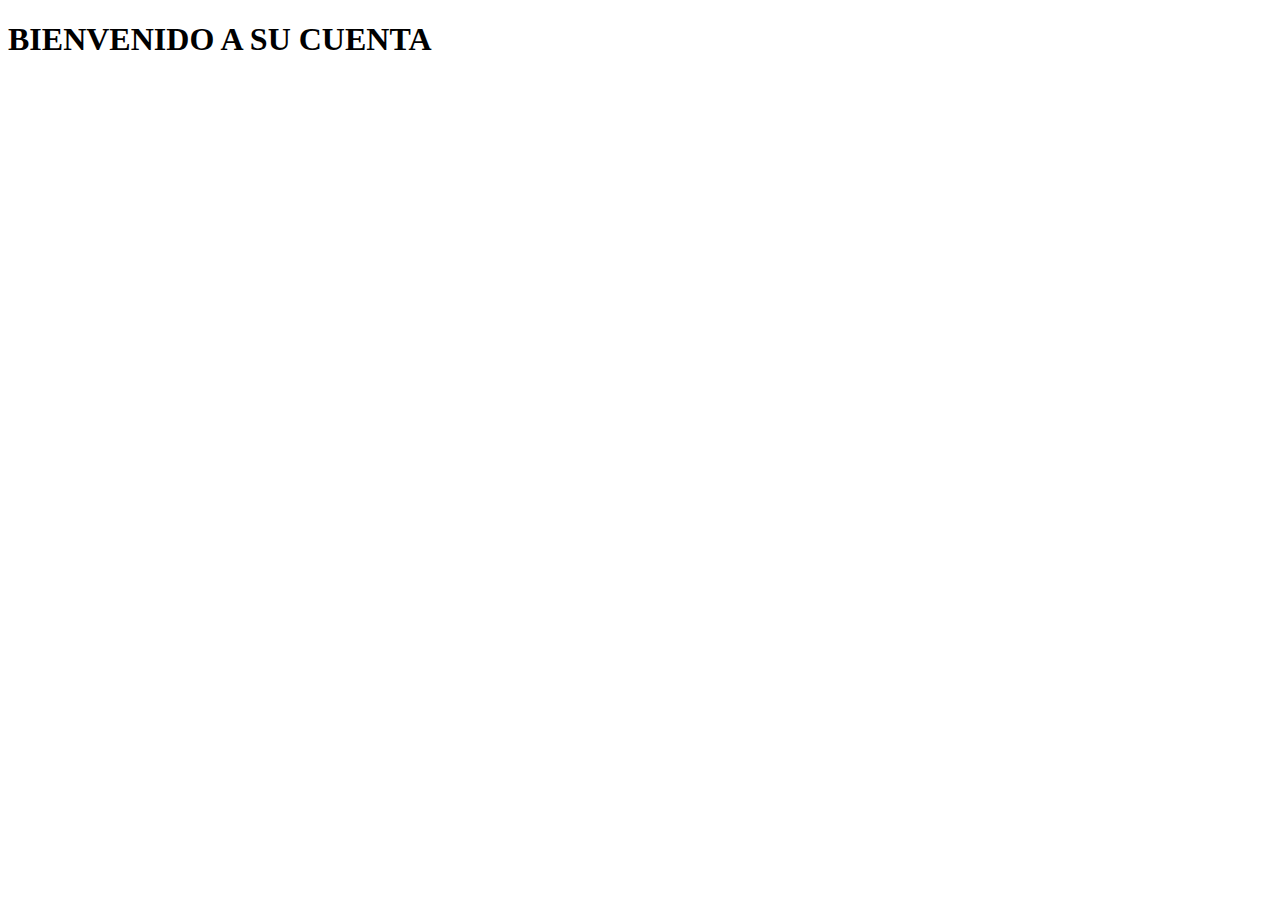
<file: pages/ingreso.html>
<!DOCTYPE html>
<html lang="en">
<head>
    <meta charset="UTF-8">
    <meta name="viewport" content="width=device-width, initial-scale=1.0">
    <title>Document</title>
</head>
<body>
    <h1>
        BIENVENIDO A SU CUENTA
    </h1>
</body>
</html>
</file>
